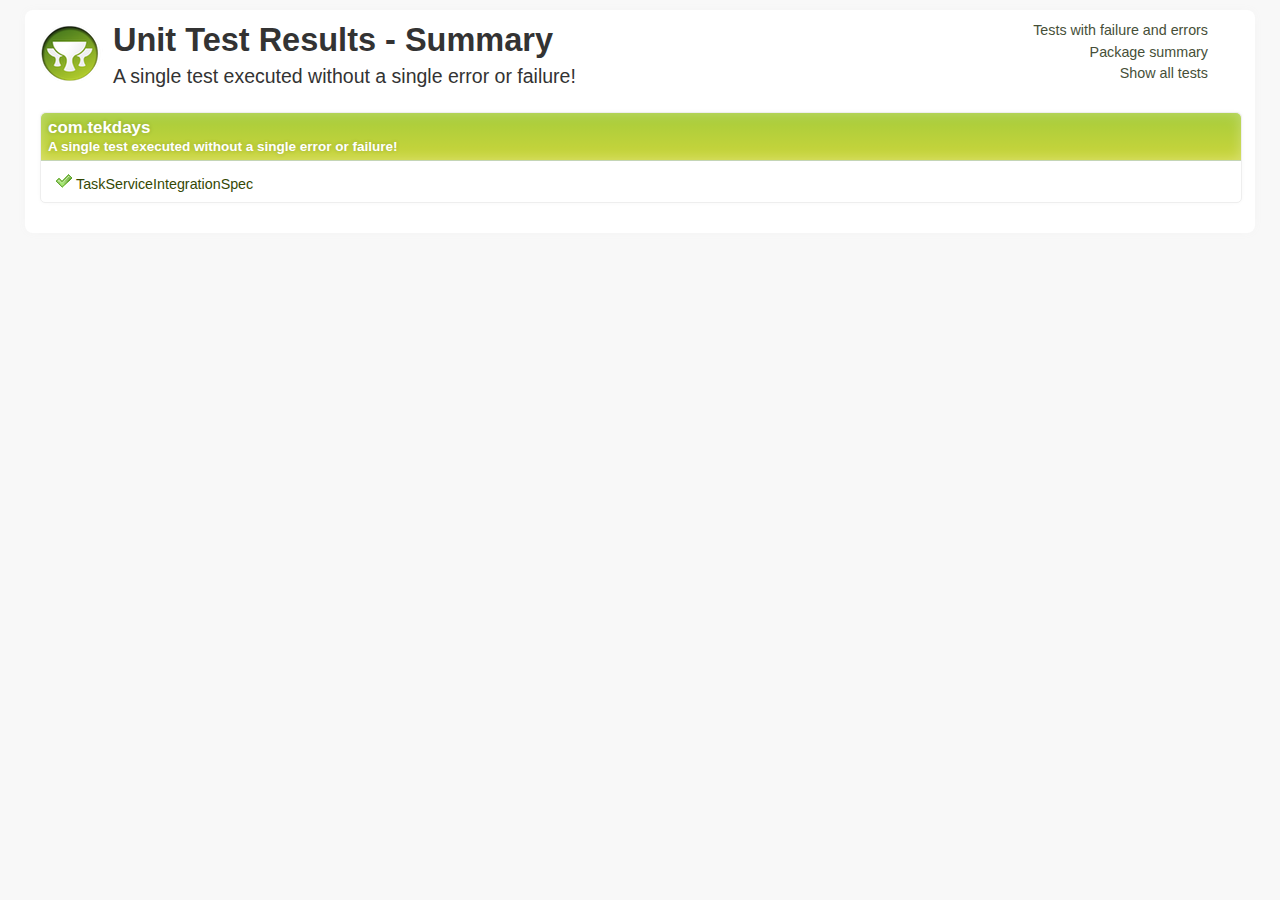
<file: TekDays/target/test-reports/html/index.html>
<!DOCTYPE html><html xmlns:stringutils="xalan://org.apache.tools.ant.util.StringUtils" xmlns:lxslt="http://xml.apache.org/xslt">
<head>
<META http-equiv="Content-Type" content="text/html; charset=utf-8">
<title>
        Unit Test Results
     - Package summary</title>
<link href="stylesheet.css" rel="stylesheet" type="text/css">
</head>
<body>
<div id="report" class="container container_8">
<div class="grid_6 alpha">
<div class="grailslogo"></div>
<h1>
        Unit Test Results
    - Summary </h1>
<p class="intro">
                        A single test executed
                    
                        without a single error or failure!
                    </p>
</div>
<div class="grid_2 omega">
<nav id="navigationlinks">
<p>
<a href="failed.html">
                    Tests with failure and errors
                </a>
</p>
<p>
<a href="index.html">
                    Package summary
                </a>
</p>
<p>
<a href="all.html">
                    Show all tests
                </a>
</p>
</nav>
</div>
<div class="clear"></div>
<div class="testsuite success">
<div class="header">
<h2>com.tekdays</h2>
<h3>
                        A single test executed
                    
                        without a single error or failure!
                    </h3>
</div>
<ul class="clearfix">
<li class="packagelink success">
<a href="com/tekdays/0_TaskServiceIntegrationSpec.html" title="1 tests executed in 2.629 seconds."><span class="icon success"></span>TaskServiceIntegrationSpec</a>
</li>
</ul>
</div>
<div class="clear"></div>
</div>
</body>
</html>
</file>
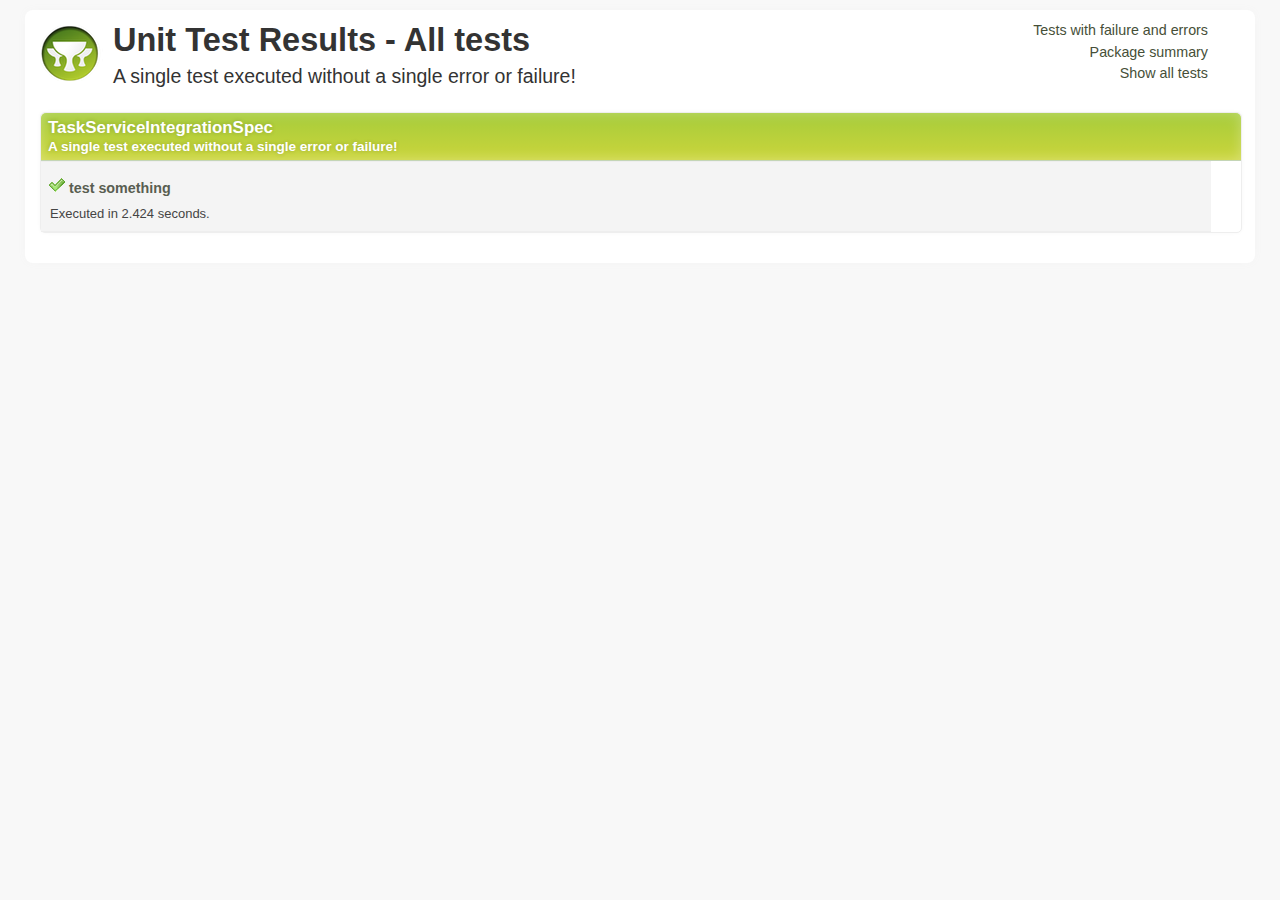
<file: TekDays/target/test-reports/html/all.html>
<!DOCTYPE html><html xmlns:stringutils="xalan://org.apache.tools.ant.util.StringUtils" xmlns:lxslt="http://xml.apache.org/xslt">
<head>
<META http-equiv="Content-Type" content="text/html; charset=utf-8">
<title>
        Unit Test Results
     - All tests</title>
<link href="stylesheet.css" rel="stylesheet" type="text/css">
</head>
<body>
<div id="report" class="container container_8">
<div class="grid_6 alpha">
<div class="grailslogo"></div>
<h1>
        Unit Test Results
     - All tests </h1>
<p class="intro">
                        A single test executed
                    
                        without a single error or failure!
                    </p>
</div>
<div class="grid_2 omega">
<nav id="navigationlinks">
<p>
<a href="failed.html">
                    Tests with failure and errors
                </a>
</p>
<p>
<a href="index.html">
                    Package summary
                </a>
</p>
<p>
<a href="all.html">
                    Show all tests
                </a>
</p>
</nav>
</div>
<div class="clear"></div>
<div class="testsuite success">
<div class="header">
<h2>TaskServiceIntegrationSpec</h2>
<h3>
                        A single test executed
                    
                        without a single error or failure!
                    </h3>
</div>
<div class="testcase clearfix success grid_8 alpha omega" data-name="test something">
<div class="grid_3 alpha">
<p>
<span class="icon success"></span><b class="testname message success">test something</b>
</p>
<p class="summary">Executed in 2.424 seconds.</p>
</div>
<div class="grid_5 omega outputinfo"></div>
<div class="clear"></div>
</div>
<div class="clearfix output footer">
<div class="sysout">
<h2>Standard output</h2>
<pre class="stdout">--Output from test something--
</pre>
</div>
<div class="syserr">
<h2>System error</h2>
<pre class="syserr">--Output from test something--
</pre>
</div>
</div>
<div class="clear"></div>
</div>
<div class="clear"></div>
</div>
<!--
            Parses JUnit output and associates it with the corresponding test case
        -->
<script language="javascript">


/**
 * The JUnit report format is incredibly stuipd in the
 * sense that it accumulates output from all test methods
 * into a single xml node.
 */
(function() {

    var outputElements = findOutputElements();
    for (var i in outputElements) {
        var outputElement = outputElements[i];
        var textOutput = outputElement.element.firstChild.nodeValue;
        var header = outputElement.getHeader();
        appendTestMethodOutput(textOutput, header);
    }

    function findOutputElements() {
        var outputElements = [];
        var preElements = document.getElementsByTagName("pre");
        for (var i in preElements) {
            var preElement = preElements[i];
            var className = preElement.className || "";
            if (className.indexOf("stdout") >= 0) {
                var outputElement = new OutputElement(preElement, "output");
                outputElements.push(outputElement);
            } else if (className.indexOf("syserr") >= 0) {
                var outputElement = new OutputElement(preElement, "error");
                outputElements.push(outputElement);
            }
        }

        return outputElements;
    }

    function OutputElement(element, type) {
        this.element = element;
        this.type = type;

        this.getHeader = function() {
            if (type === "output") {
                return "System output";
            } else if ("error") {
                return "System error";
            }
        }
    }

    function appendTestMethodOutput(text, header) {
        var testOutput = new TestMethodOutput(header);

        var lines = text.split(/\r\n|\r|\n/);
        for (var i in lines) {
            var line = lines[i];
            var matches = line.match(/^--Output from (.*)--$/);
            if (matches !== null && matches.length == 2) {
                testOutput.flushToDom();
                testOutput.testName = matches[1];
            } else {
                testOutput.addLine(line);
            }
        }

        testOutput.flushToDom();
    }

    function TestMethodOutput(header) {
        this.header = header;
        this.testName = undefined;
        this.buffer = "";

        this.addLine = function(line) {
            this.buffer += line + "\n";
        }

        this.flushToDom = function() {
            if (this.testName !== undefined) {
                var domNode = getTestcaseElementByName(this.testName);
                if (domNode !== undefined && trimString(this.buffer).length > 0) {
                    this.appendTo(domNode);
                }

                this.reset();
            }
        }

        this.appendTo = function(domNode) {
            var node = document.createElement("div");
            node.innerHTML = '<p><b class="message">' + header + '</b></p>';

            var preNode = document.createElement("pre");
            preNode.appendChild(document.createTextNode(this.buffer));
            node.appendChild(preNode);

            var outputContainer = findElementByTagClassAndParent("div", "outputinfo", domNode);
            outputContainer.appendChild(node);
        }

        this.reset = function() {
            this.methodName = undefined;
            this.buffer = "";
        }
    }

    function getTestcaseElementByName(name) {
        var divElements = document.getElementsByTagName("div");
        var elementCount = divElements.length;
        for (var i=0; i<elementCount; i++) {
            var el = divElements[i];
            if (el.getAttribute("data-name") === name) {
                return el;
            }
        }
    }

    function findElementByTagClassAndParent(tagName, className, parentNode) {
        var elements = parentNode.getElementsByTagName(tagName);
        for (var i in elements) {
            var element = elements[i];

            // Not 100% correct, but good enough here
            if (element.className !== undefined && element.className.indexOf(className) >= 0) {
                return element;
            }
        }
    }

    function trimString(str) {
        return str.replace(/^\s\s*/, '').replace(/\s\s*$/, '');
    }

})();

        </script>
</body>
</html>
</file>
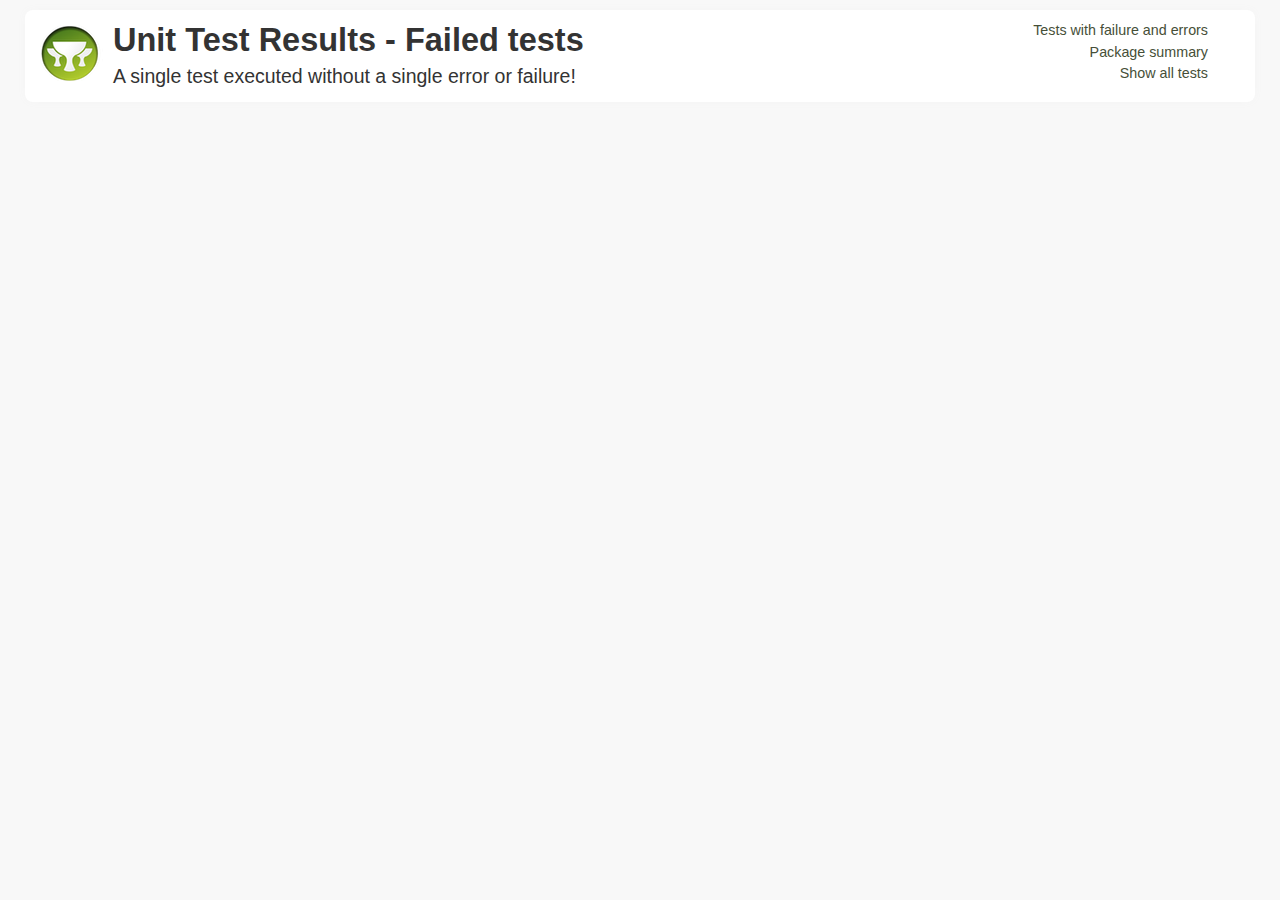
<file: TekDays/target/test-reports/html/failed.html>
<!DOCTYPE html><html xmlns:stringutils="xalan://org.apache.tools.ant.util.StringUtils" xmlns:lxslt="http://xml.apache.org/xslt">
<head>
<META http-equiv="Content-Type" content="text/html; charset=utf-8">
<title>
        Unit Test Results
     - Failed tests</title>
<link href="stylesheet.css" rel="stylesheet" type="text/css">
</head>
<body>
<div id="report" class="container container_8">
<div class="grid_6 alpha">
<div class="grailslogo"></div>
<h1>
        Unit Test Results
     - Failed tests</h1>
<p class="intro">
                        A single test executed
                    
                        without a single error or failure!
                    </p>
</div>
<div class="grid_2 omega">
<nav id="navigationlinks">
<p>
<a href="failed.html">
                    Tests with failure and errors
                </a>
</p>
<p>
<a href="index.html">
                    Package summary
                </a>
</p>
<p>
<a href="all.html">
                    Show all tests
                </a>
</p>
</nav>
</div>
<div class="clear"></div>
<div class="clear"></div>
</div>
<!--
            Parses JUnit output and associates it with the corresponding test case
        -->
<script language="javascript">


/**
 * The JUnit report format is incredibly stuipd in the
 * sense that it accumulates output from all test methods
 * into a single xml node.
 */
(function() {

    var outputElements = findOutputElements();
    for (var i in outputElements) {
        var outputElement = outputElements[i];
        var textOutput = outputElement.element.firstChild.nodeValue;
        var header = outputElement.getHeader();
        appendTestMethodOutput(textOutput, header);
    }

    function findOutputElements() {
        var outputElements = [];
        var preElements = document.getElementsByTagName("pre");
        for (var i in preElements) {
            var preElement = preElements[i];
            var className = preElement.className || "";
            if (className.indexOf("stdout") >= 0) {
                var outputElement = new OutputElement(preElement, "output");
                outputElements.push(outputElement);
            } else if (className.indexOf("syserr") >= 0) {
                var outputElement = new OutputElement(preElement, "error");
                outputElements.push(outputElement);
            }
        }

        return outputElements;
    }

    function OutputElement(element, type) {
        this.element = element;
        this.type = type;

        this.getHeader = function() {
            if (type === "output") {
                return "System output";
            } else if ("error") {
                return "System error";
            }
        }
    }

    function appendTestMethodOutput(text, header) {
        var testOutput = new TestMethodOutput(header);

        var lines = text.split(/\r\n|\r|\n/);
        for (var i in lines) {
            var line = lines[i];
            var matches = line.match(/^--Output from (.*)--$/);
            if (matches !== null && matches.length == 2) {
                testOutput.flushToDom();
                testOutput.testName = matches[1];
            } else {
                testOutput.addLine(line);
            }
        }

        testOutput.flushToDom();
    }

    function TestMethodOutput(header) {
        this.header = header;
        this.testName = undefined;
        this.buffer = "";

        this.addLine = function(line) {
            this.buffer += line + "\n";
        }

        this.flushToDom = function() {
            if (this.testName !== undefined) {
                var domNode = getTestcaseElementByName(this.testName);
                if (domNode !== undefined && trimString(this.buffer).length > 0) {
                    this.appendTo(domNode);
                }

                this.reset();
            }
        }

        this.appendTo = function(domNode) {
            var node = document.createElement("div");
            node.innerHTML = '<p><b class="message">' + header + '</b></p>';

            var preNode = document.createElement("pre");
            preNode.appendChild(document.createTextNode(this.buffer));
            node.appendChild(preNode);

            var outputContainer = findElementByTagClassAndParent("div", "outputinfo", domNode);
            outputContainer.appendChild(node);
        }

        this.reset = function() {
            this.methodName = undefined;
            this.buffer = "";
        }
    }

    function getTestcaseElementByName(name) {
        var divElements = document.getElementsByTagName("div");
        var elementCount = divElements.length;
        for (var i=0; i<elementCount; i++) {
            var el = divElements[i];
            if (el.getAttribute("data-name") === name) {
                return el;
            }
        }
    }

    function findElementByTagClassAndParent(tagName, className, parentNode) {
        var elements = parentNode.getElementsByTagName(tagName);
        for (var i in elements) {
            var element = elements[i];

            // Not 100% correct, but good enough here
            if (element.className !== undefined && element.className.indexOf(className) >= 0) {
                return element;
            }
        }
    }

    function trimString(str) {
        return str.replace(/^\s\s*/, '').replace(/\s\s*$/, '');
    }

})();

        </script>
</body>
</html>
</file>
<file: TekDays/target/test-reports/html/stylesheet.css>
/* html5 boilerplate */
        html, body, div, span, object, iframe,
        h1, h2, h3, h4, h5, h6, p, blockquote, pre,
        abbr, address, cite, code, del, dfn, em, img, ins, kbd, q, samp,
        small, strong, sub, sup, var, b, i, dl, dt, dd, ol, ul, li {
        margin: 0;
        padding: 0;
        border: 0;
        font-size: 100%;
        font: inherit;
        vertical-align: baseline;
        }

        select, input, textarea, button { font:99% sans-serif; }
        pre, code, kbd, samp { font-family: monospace, sans-serif; }

        html { overflow-y: scroll; }
        a:hover, a:active { outline: none; }

        ::-moz-selection{ background: #FF9800; color:#fff; text-shadow: none; }
        ::selection { background: #FF9800; color:#fff; text-shadow: none; }
        a:link { -webkit-tap-highlight-color: #FF9800; }

        h1 { font-size: 2.5em; }
        h1, h2, h3, h4, h5, h6 { font-weight: bold; }
        body, select, input, textarea { color: #333; }

        /* html5 boilerpalte end */

        body {
            color: #333333;
            background-color: #F8F8F8;
            font:13px/1.231 ubuntu, sans-serif; *font-size:small;
        }

        p.intro { font-size: 1.5em; }

        a { color: #1A4491; text-decoration: none; }
        a:hover { }

        pre {
            border-radius: 5px;
            margin-bottom: 8px;
            padding: 15px;
            background-color: #FFFFFF;
            border: 1px solid #DEDEDE;
            font-family: Consolas, Monaco, monospace;
            font-size: 0.9em;
            white-space: pre;
            white-space: pre-wrap;
            word-wrap:
            break-word;
        }

        #report {
            border-radius: 8px;
            box-shadow: 0 0 8px #F5F5F5;

            background-color: white;
            margin: 10px auto;
            padding: 10px 15px;
        }

        /* Navigation links between the various views
        - - - - - - - - - - - - - - - - - - - - - - */
        #navigationlinks { text-align: right; }
        #navigationlinks p { padding: 2px; }
        #navigationlinks a { font-size: 1.1em; color: #464F38; }
        #navigationlinks a:hover { color: #333; }

        /* Test suites
        - - - - - - */

        .testsuite {
            border-radius: 5px;
            box-shadow: 0 0 4px #F8F8F8;

            background-color: F7F7F7;
            background: -moz-linear-gradient(center top , #F7F7F7, #FEFEFE);

            border: 1px solid #EEEEEE;
            margin: 20px 0;
            text-align: left;
            width: 100%;
        }

        .testsuite .header {
            color: white;
            padding: 5px 7px;
            text-shadow: 0 0 4px rgba(0, 0, 0, 0.2);
            font-size: 1.3em;

            border-radius: 5px 5px 0 0;
            box-shadow: 0 0 13px rgba(255, 255, 255, 0.3) inset;
        }

        .testsuite.error .header {
            background-color: #BC2F2F;
            background: -moz-linear-gradient(#BC2F2F, #C96952);
            background: -webkit-linear-gradient(#BC2F2F, #C96952);
            background: linear-gradient(#BC2F2F, #C96952);
            border-bottom: 1px solid #BE5B5B;
        }

        .testsuite.failure .header {
            background-color: #E69814;
            background: -moz-linear-gradient(#FFB75B, #E69814);
            background: -webkit-linear-gradient(#FFB75B, #E69814);
            background: linear-gradient(#FFB75B, #E69814);
            border-bottom: 1px solid #CD912B;
        }

        .testsuite.success .header {
            background-color: #A6CC3B;
            background: -moz-linear-gradient(#A6CC3B, #CBD53B);
            background: -webkit-linear-gradient(#A6CC3B, #CBD53B);
            background: linear-gradient(#A6CC3B, #CBD53B);
            border-bottom: 1px solid #C4D5B6;
        }

        .testsuite .header h2, h3 { margin: 0; padding: 0; }
        .testsuite .header h3 { font-size: 0.8em; }

        .testsuite .name {
            width: 50%;
        }

        .testsuite .time {
            width: 10%;
        }

        .testsuite .testcase {
            padding: 5px 0;
        }

        /* Link to individual test cases
        - - - - - - - - - - - - - - - - - */

        .packagelink {
            border: 1px solid transparent;
            float: left;
            font-size: 1.1em;
            list-style: none outside none;
            padding: 2px 7px 4px 7px;
            margin: 3px;
        }

        .packagelink:hover {
            border-radius: 4px;
            background-color: #f7f7f7;
            border: 1px solid #ddd;
        }

        .packagelink a {
            color: blue;
            text-decoration: none;
            display: inline-block;
        }

        .packagelink.failure a {
            color: #FB6C00 !important;
        }

        .packagelink.error a {
            color: #DD0707 !important;
        }

        .packagelink.success a {
            color: #344804 !important;
        }

        /* force line break for long test names wihtout white-space */
        .message { word-wrap: break-word; }

        .testcase.success .message { color: #595E51; }
        .testcase.error .message { color: #AA0E0E; }
        .testcase.failure .message { color: #FB6C00; }

        .testsuite .testcase:nth-of-type(2n) {
            background-color: #F4F4F4;
            border-bottom: 1px solid #EEEEEE;
            border-top: 1px solid #EEEEEE;
        }

        .testcase .message {
            font-size: 1.1em;
            font-weight: bold;
        }

        .testcase p.summary {
            margin-left: 5px;
            font-size: 1em;
            color: #444;
        }

        .outputinfo p { margin-top: 9px; }

        /* output is parsed using javascript and not visible by default.
        I don't think that having a non-javascript fallback is important
        as most Grails developers won't be using IE 6 :D */

        .testsuite .footer { display: none; }
        p { padding: 4px; }

        .footer.output {
            border-radius: 0 0 5px 5px;
            background-color: #F8F8F8;
            background: -moz-linear-gradient(center top , #F8F8F8, #F2F2F2);
            border-top: 1px solid #EEEEEE;
            margin-top: 10px;
        }

        .footer.output h2 { padding: 5px 0 0 5px; }
        .footer.output .sysout, .syserr { float: left; width: 49%; }
        .footer.output pre { margin: 5px; }

        .errorMessage {
            color: #AA0E0E;
            font-size: 1em;
            font-weight: bold;
        }

        .errorMessage.failure { color: #FB6C00 !important; }

        .grailslogo {
            background-image: url("[data-uri]");
            width: 63px; height: 66px;
            margin: 0 10px 5px 0;
            float: left;
        }

        /* icons */
        .icon { width: 16px; height: 16px; margin: 6px 4px 0; display: inline-block; }
        .icon.failure { background-image: url("[data-uri]"); }
        .icon.error { background-image: url("[data-uri]"); }
        .icon.success { background-image: url("[data-uri]"); }

        /* 960gs */
        body{min-width:1200px}
		.container_8{margin-left:auto;margin-right:auto;width:1200px}
		.grid_1,.grid_2,.grid_3,.grid_4,.grid_5,.grid_6,.grid_7,.grid_8{display:inline;float:left;position:relative;margin-left:15px;margin-right:15px}
		.push_1,.pull_1,.push_2,.pull_2,.push_3,.pull_3,.push_4,.pull_4,.push_5,.pull_5,.push_6,.pull_6,.push_7,.pull_7,.push_8,.pull_8{position:relative}
		.alpha{margin-left:0}
		.omega{margin-right:0}
		.container_8 .grid_1{width:120px}
		.container_8 .grid_2{width:270px}
		.container_8 .grid_3{width:420px}
		.container_8 .grid_4{width:570px}
		.container_8 .grid_5{width:720px}
		.container_8 .grid_6{width:870px}
		.container_8 .grid_7{width:1020px}
		.container_8 .grid_8{width:1170px}
		.container_8 .prefix_1{padding-left:150px}
		.container_8 .prefix_2{padding-left:300px}
		.container_8 .prefix_3{padding-left:450px}
		.container_8 .prefix_4{padding-left:600px}
		.container_8 .prefix_5{padding-left:750px}
		.container_8 .prefix_6{padding-left:900px}
		.container_8 .prefix_7{padding-left:1050px}
		.container_8 .suffix_1{padding-right:150px}
		.container_8 .suffix_2{padding-right:300px}
		.container_8 .suffix_3{padding-right:450px}
		.container_8 .suffix_4{padding-right:600px}
		.container_8 .suffix_5{padding-right:750px}
		.container_8 .suffix_6{padding-right:900px}
		.container_8 .suffix_7{padding-right:1050px}
		.container_8 .push_1{left:150px}
		.container_8 .push_2{left:300px}
		.container_8 .push_3{left:450px}
		.container_8 .push_4{left:600px}
		.container_8 .push_5{left:750px}
		.container_8 .push_6{left:900px}
		.container_8 .push_7{left:1050px}
		.container_8 .pull_1{left:-150px}
		.container_8 .pull_2{left:-300px}
		.container_8 .pull_3{left:-450px}
		.container_8 .pull_4{left:-600px}
		.container_8 .pull_5{left:-750px}
		.container_8 .pull_6{left:-900px}
		.container_8 .pull_7{left:-1050px}
		.clear{clear:both;display:block;overflow:hidden;visibility:hidden;width:0;height:0}
		.clearfix:before,.clearfix:after{content:'\0020';display:block;overflow:hidden;visibility:hidden;width:0;height:0}
		.clearfix:after{clear:both}
		.clearfix{zoom:1}
</file>
